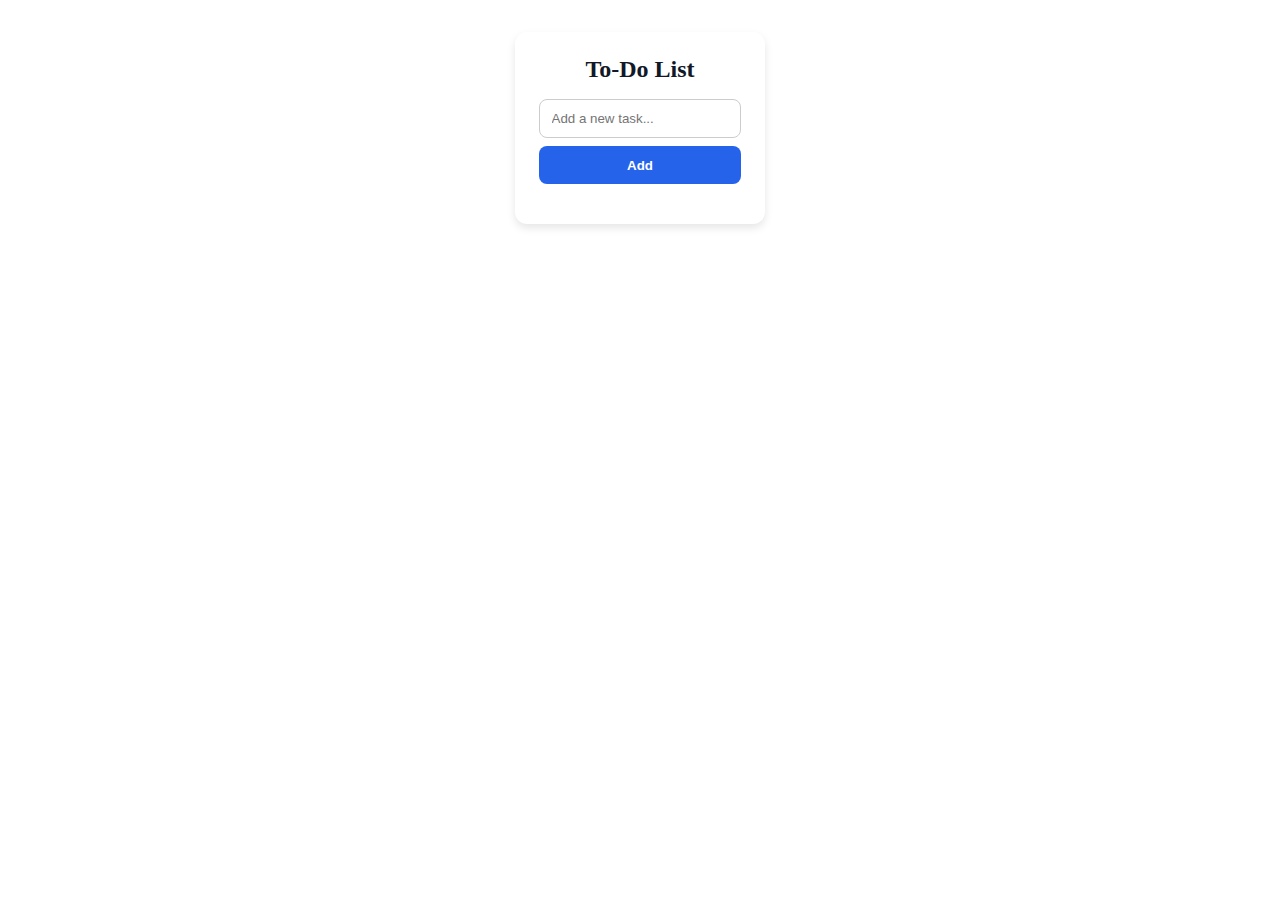
<file: todo.html>
<!DOCTYPE html>
<html lang="en">
<head>
  <meta charset="UTF-8">
  <meta name="viewport" content="width=device-width, initial-scale=1.0">
  <title>To-Do List App</title>
  <link rel="stylesheet" href="style.css">
</head>
<body>
  <section id="todo-app">
    <h2>To-Do List</h2>
    <form id="todo-form">
      <input type="text" id="todo-input" placeholder="Add a new task..." required>
      <button type="submit">Add</button>
    </form>
    <ul id="todo-list"></ul>
  </section>

  <script src="todo.js"></script>
</body>
</html>
</file>
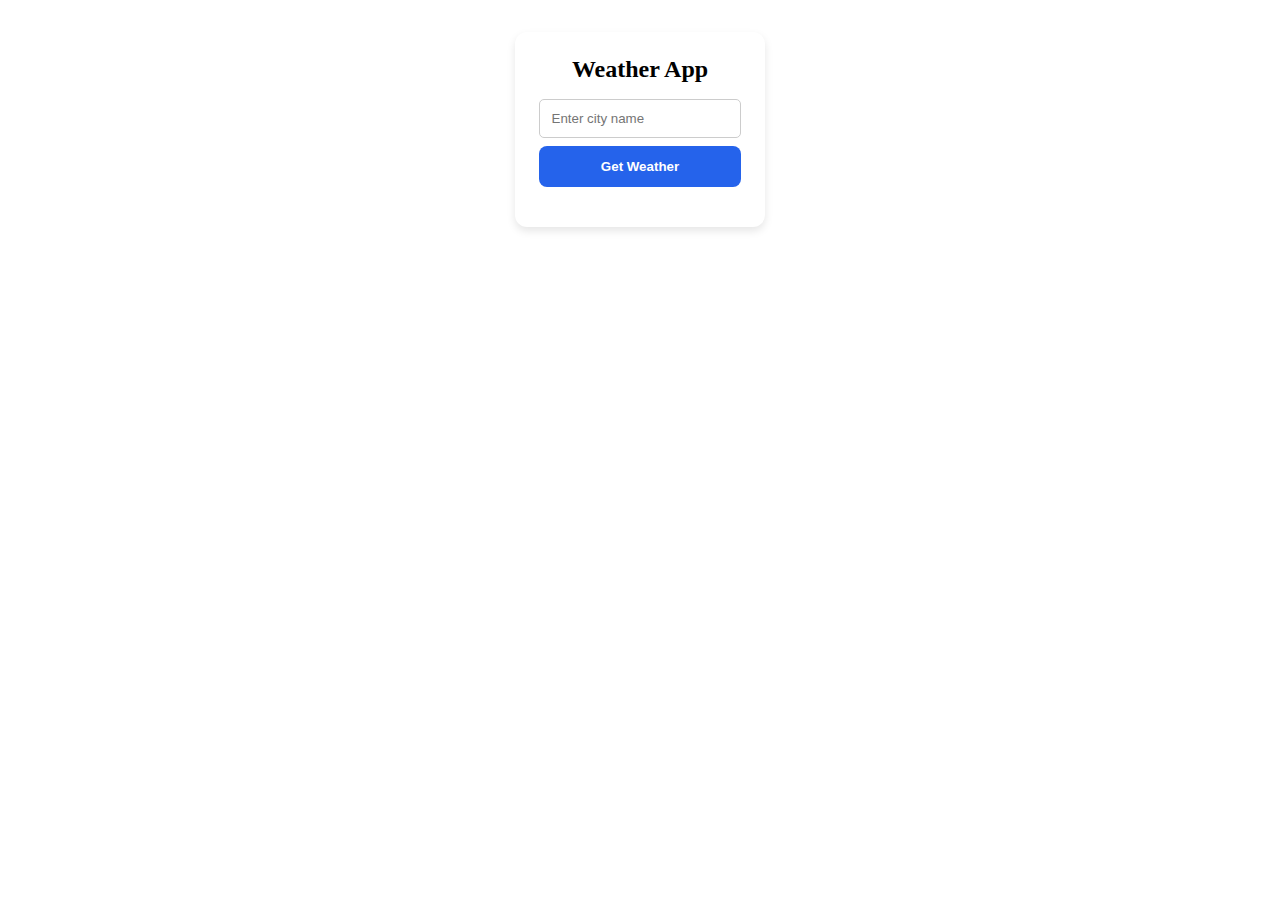
<file: weather.html>
<!DOCTYPE html>
<html lang="en">
<head>
  <meta charset="UTF-8">
  <meta name="viewport" content="width=device-width, initial-scale=1.0">
  <title>Weather App</title>
  <link rel="stylesheet" href="style.css">
</head>
<body>
  <section id="weather-app">
    <h2>Weather App</h2>
    <form id="weather-form">
      <input type="text" id="city-input" placeholder="Enter city name" required>
      <button type="submit">Get Weather</button>
    </form>
    <div id="weather-result"></div>
  </section>

  <script src="weather.js"></script>
</body>
</html>
</file>
<file: style.css>
html {
  scroll-behavior: smooth;
}

/* Reset */
* {
  margin: 0;
  padding: 0;
  box-sizing: border-box;
}

/* General Styles */
header {
  background: #111827;
  color: #fff;
  padding: 1rem 2rem;
  position: sticky;
  top: 0;
  z-index: 100;
}

header h1 {
  font-size: 2.5rem;
  margin-bottom: 0.5rem;
}

header p {
  font-size: 1.2rem;
  opacity: 0.9;
}

/* Make body take full height */
body {
  min-height: 100vh;
  display: flex;
  flex-direction: column;
  margin: 0;
}

/* Main content expands to push footer down */
main {
  flex: 1;
}

/* Navigation */
nav {
  background: #333;
  color: #fff;
  display: flex;
  justify-content: space-between;
  padding: 1rem;
}

nav ul {
  display: flex;
  gap: 1.5rem;
  align-items: center;
}

nav h1 {
  font-size: 1.5rem;
  font-weight: 700;
}

nav a {
  color: #fff;
  text-decoration: none;
}

nav a:hover {
  text-decoration: underline;
}

nav a.active {
  border-bottom: 2px solid #2563eb;
  padding-bottom: 2px;
}


/* Sections */
section {
  padding: 2rem;
  max-width: 800px;
  margin: auto;
}

h2 {
  margin-bottom: 1rem;
}

/* Contact Form */
form {
  display: flex;
  flex-direction: column;
  gap: 0.5rem;
}

input, textarea, button {
  padding: 0.7rem;
  border: 1px solid #ccc;
  border-radius: 5px;
}

button {
  background: #2563eb;
  color: #fff;
  font-weight: 600;
  border: none;
  padding: 0.8rem;
  border-radius: 8px;
  transition: background 0.3s;
}

button:hover {
  background: #1d4ed8;
}

/* Footer */
/* Footer styles (sticky at bottom) */
footer {
  position: fixed;
  bottom: 0;
  left: 0;
  background: #4a90e2;
  width: 100%;
  color: white;
  padding: 1rem 2rem;
  z-index: 100;
}

.footer-container {
  display: flex;
  justify-content: space-between;
  align-items: center;
  flex-wrap: wrap;
}

.footer-left p {
  margin: 0;
}

.footer-right a {
  color: white;
  font-size: 1.5rem;
  margin-left: 1rem;
  transition: transform 0.3s ease, color 0.3s ease;
}

footer a {
  color: white;
  text-decoration: none;
  margin: 0 0.5rem;
}

footer a:hover {
  text-decoration: underline;
}

.footer-right a:hover {
  color: #50e3c2;
  transform: scale(1.2);
}

footer i {
  margin-right: 0.5rem;
}

.profile-pic {
  width: 150px;
  height: 150px;
  border-radius: 50%;
  display: block;
  margin: 1rem auto;
  object-fit: cover;
  border: 3px solid #333;
}

#about {
  display: flex;
  flex-direction: column;
  align-items: center;
  text-align: center;
}

#about img {
  margin-bottom: 1rem;
}

@media (min-width: 768px) {
  #about {
    flex-direction: row;
    text-align: left;
    gap: 2rem;
  }

  #about img {
    margin: 0;
  }
}

#projects {
  display: grid;
  grid-template-columns: 1fr;
  gap: 1.5rem;
}

/* Flex container for projects */
.projects-container {
  display: flex;
  flex-wrap: wrap;
  justify-content: center;
}

/* Mobile adjustments */
@media (max-width: 768px) {
  .project-card {
    width: 90%;
    margin: 1rem 0;
  }
}

.project-card {
  background: #fff;
  padding: 1.5rem;
  border-radius: 12px;
  box-shadow: 0 4px 6px rgba(0,0,0,0.1);
  transition: transform 0.2s ease;
}

.project-card:hover {
  transform: translateY(-5px);
}

/* Hero Section */
#hero {
  background: linear-gradient(to right, #2563eb, #1e40af);
  color: #fff;
  height: 90vh;
  display: flex;
  align-items: center;
  justify-content: center;
  text-align: center;
  padding: 2rem;
}

header {
  text-align: center;
  padding: 3rem 1rem;
  background: linear-gradient(to right, #4a90e2, #50e3c2);
  color: white;
  border-radius: 0 0 50% 50% / 0 0 10% 10%;
  margin-bottom: 2rem;
}


.hero-content h1 {
  font-size: 2.5rem;
  margin-bottom: 1rem;
}

.hero-content h1 span {
  color: #facc15; /* golden highlight */
}

.hero-content h2 {
  font-size: 1.5rem;
  margin-bottom: 1rem;
  font-weight: 400;
}

.hero-content p {
  max-width: 600px;
  margin: 0 auto 1.5rem auto;
}

.btn {
  display: inline-block;
  padding: 10px 20px;
  border-radius: 8px;
  text-decoration: none;
  font-weight: bold;
  transition: background 0.3s ease, transform 0.3s ease;
}

.btn {
  background: #4a90e2;
  color: white;
}

.btn:hover {
  background: #357abd;
  transform: translateY(-2px);
}

.btn.secondary {
  background: #50e3c2;
  color: white;
}

.btn.secondary:hover {
  background: #3ac9a9;
  transform: translateY(-2px);
}

/* Mobile Responsiveness */
@media (max-width: 768px) {
  /* Hero Section Adjustments */
  #hero {
    height: 80vh;
    padding: 1.5rem;
  }

  .projects-grid {
    grid-template-columns: 1fr;
  }

  .project-card img {
    height: 200px;
  }

  .hero-content h1 {
    font-size: 2rem;
  }

  .hero-content h2 {
    font-size: 1.2rem;
  }

  .hero-content p {
    font-size: 0.95rem;
  }

  .btn {
    padding: 0.7rem 1rem;
    font-size: 0.9rem;
    margin: 0.3rem;
  }

  nav ul {
    flex-direction: column;
    gap: 1rem;
  }
}

/* Smaller mobile devices */
@media (max-width: 480px) {
  .hero-content h1 {
    font-size: 1.7rem;
  }

  .hero-content h2 {
    font-size: 1rem;
  }

  .hero-content p {
    font-size: 0.9rem;
  }

  .btn {
    width: 100%;
    text-align: center;
  }
}

@media (max-width: 768px) {
  #projects {
    grid-template-columns: 1fr;
  }
}

/* Projects Grid */
.projects-grid {
  display: grid;
  grid-template-columns: repeat(auto-fit, minmax(280px, 1fr));
  gap: 1.5rem;
  margin-top: 1.5rem;
}

.project-card {
  background: white;
  border-radius: 16px;
  box-shadow: 0 6px 15px rgba(0,0,0,0.1);
  overflow: hidden;
  transition: transform 0.3s ease, box-shadow 0.3s ease;
  text-align: center;
  margin: 1rem;
}

.project-card img {
  width: 100%;
  height: auto;
}

.project-card h3 {
  margin: 1rem 0 0.5rem 0;
}

.project-card p {
  padding: 0 1rem 1rem 1rem;
  font-size: 0.95rem;
  color: #333;
}

.project-card .btn {
  margin: 0 1rem 1rem 1rem;
  text-align: center;
}

/* Hover Effects */
.project-card:hover {
  transform: translateY(-5px);
  box-shadow: 0 10px 25px rgba(0,0,0,0.2);
}

.project-card .btn.secondary:hover {
  background: #2563eb;
  color: #fff;
}

#todo-app {
  max-width: 500px;
  margin: 2rem auto;
  background: #fff;
  padding: 1.5rem;
  border-radius: 12px;
  box-shadow: 0 4px 8px rgba(0,0,0,0.1);
  text-align: center;
}

#todo-app h2 {
  margin-bottom: 1rem;
  color: #111827;
}

#todo-form {
  display: flex;
  gap: 0.5rem;
  margin-bottom: 1rem;
}

#todo-form input {
  flex: 1;
  padding: 0.7rem;
  border-radius: 8px;
  border: 1px solid #ccc;
}

#todo-form button {
  padding: 0.7rem 1rem;
  border-radius: 8px;
  border: none;
  background: #2563eb;
  color: #fff;
  font-weight: 600;
  cursor: pointer;
  transition: 0.3s;
}

#todo-form button:hover {
  background: #1d4ed8;
}

#todo-list {
  list-style: none;
  padding: 0;
}

#todo-list li {
  padding: 0.7rem;
  border-bottom: 1px solid #e5e7eb;
  display: flex;
  justify-content: space-between;
  align-items: center;
}

#todo-list li button {
  background: #ef4444;
  padding: 0.3rem 0.6rem;
  border-radius: 6px;
  color: #fff;
  border: none;
  cursor: pointer;
  transition: 0.3s;
}

#todo-list li button:hover {
  background: #b91c1c;
}

#weather-app {
  max-width: 500px;
  margin: 2rem auto;
  background: #fff;
  padding: 1.5rem;
  border-radius: 12px;
  box-shadow: 0 4px 8px rgba(0,0,0,0.1);
  text-align: center;
}

#weather-result {
  margin-top: 1rem;
  font-size: 1.1rem;
  color: #111827;
}
</file>
